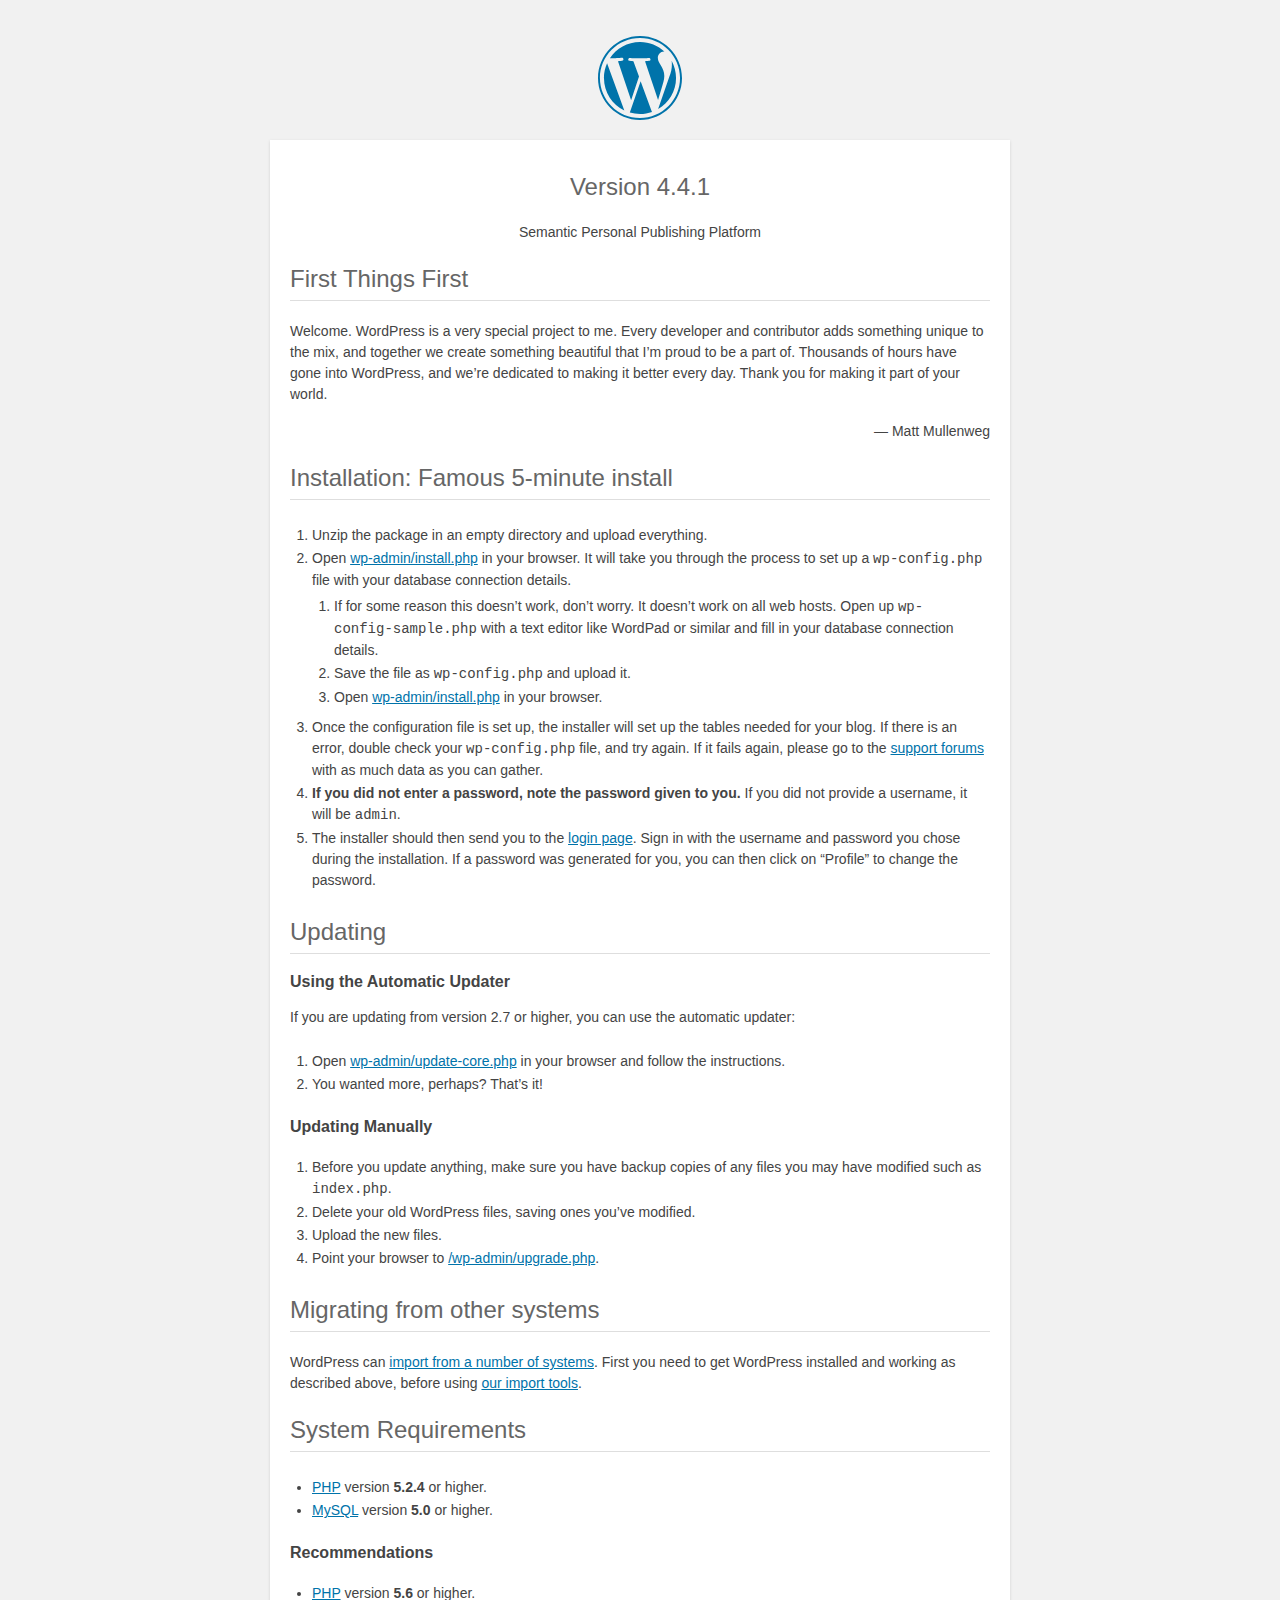
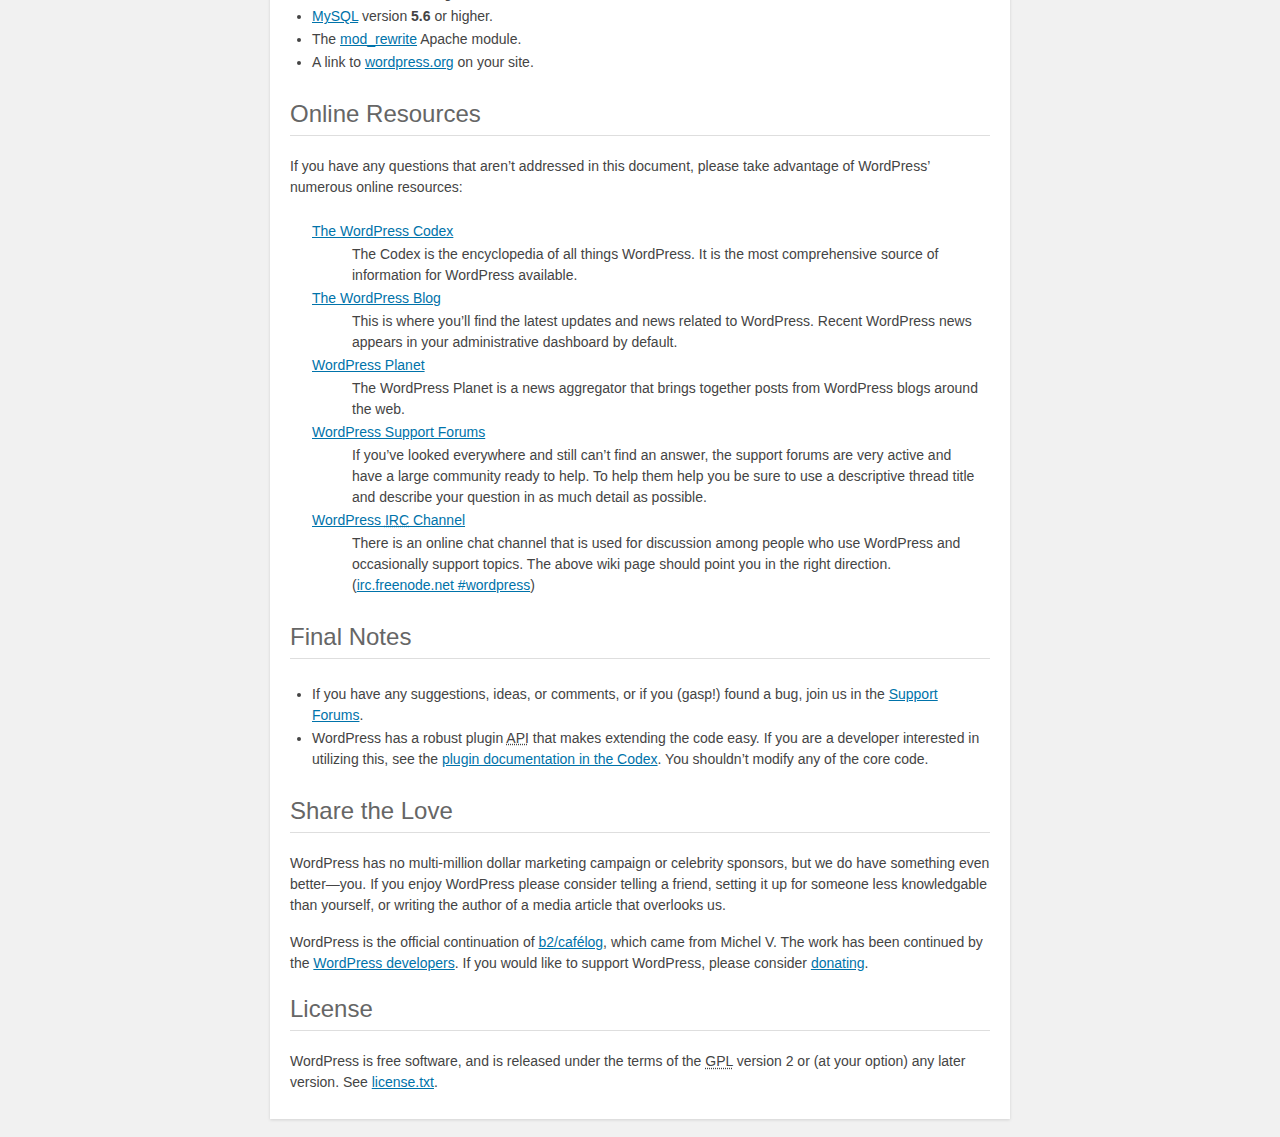
<file: wordpress/readme.html>
<!DOCTYPE html>
<html>
<head>
	<meta name="viewport" content="width=device-width" />
	<meta http-equiv="Content-Type" content="text/html; charset=utf-8" />
	<title>WordPress &#8250; ReadMe</title>
	<link rel="stylesheet" href="wp-admin/css/install.css?ver=20100228" type="text/css" />
</head>
<body>
<h1 id="logo">
	<a href="https://wordpress.org/"><img alt="WordPress" src="wp-admin/images/wordpress-logo.png" /></a>
	<br /> Version 4.4.1
</h1>
<p style="text-align: center">Semantic Personal Publishing Platform</p>

<h2>First Things First</h2>
<p>Welcome. WordPress is a very special project to me. Every developer and contributor adds something unique to the mix, and together we create something beautiful that I&#8217;m proud to be a part of. Thousands of hours have gone into WordPress, and we&#8217;re dedicated to making it better every day. Thank you for making it part of your world.</p>
<p style="text-align: right">&#8212; Matt Mullenweg</p>

<h2>Installation: Famous 5-minute install</h2>
<ol>
	<li>Unzip the package in an empty directory and upload everything.</li>
	<li>Open <span class="file"><a href="wp-admin/install.php">wp-admin/install.php</a></span> in your browser. It will take you through the process to set up a <code>wp-config.php</code> file with your database connection details.
		<ol>
			<li>If for some reason this doesn&#8217;t work, don&#8217;t worry. It doesn&#8217;t work on all web hosts. Open up <code>wp-config-sample.php</code> with a text editor like WordPad or similar and fill in your database connection details.</li>
			<li>Save the file as <code>wp-config.php</code> and upload it.</li>
			<li>Open <span class="file"><a href="wp-admin/install.php">wp-admin/install.php</a></span> in your browser.</li>
		</ol>
	</li>
	<li>Once the configuration file is set up, the installer will set up the tables needed for your blog. If there is an error, double check your <code>wp-config.php</code> file, and try again. If it fails again, please go to the <a href="https://wordpress.org/support/" title="WordPress support">support forums</a> with as much data as you can gather.</li>
	<li><strong>If you did not enter a password, note the password given to you.</strong> If you did not provide a username, it will be <code>admin</code>.</li>
	<li>The installer should then send you to the <a href="wp-login.php">login page</a>. Sign in with the username and password you chose during the installation. If a password was generated for you, you can then click on &#8220;Profile&#8221; to change the password.</li>
</ol>

<h2>Updating</h2>
<h3>Using the Automatic Updater</h3>
<p>If you are updating from version 2.7 or higher, you can use the automatic updater:</p>
<ol>
	<li>Open <span class="file"><a href="wp-admin/update-core.php">wp-admin/update-core.php</a></span> in your browser and follow the instructions.</li>
	<li>You wanted more, perhaps? That&#8217;s it!</li>
</ol>

<h3>Updating Manually</h3>
<ol>
	<li>Before you update anything, make sure you have backup copies of any files you may have modified such as <code>index.php</code>.</li>
	<li>Delete your old WordPress files, saving ones you&#8217;ve modified.</li>
	<li>Upload the new files.</li>
	<li>Point your browser to <span class="file"><a href="wp-admin/upgrade.php">/wp-admin/upgrade.php</a>.</span></li>
</ol>

<h2>Migrating from other systems</h2>
<p>WordPress can <a href="https://codex.wordpress.org/Importing_Content">import from a number of systems</a>. First you need to get WordPress installed and working as described above, before using <a href="wp-admin/import.php" title="Import to WordPress">our import tools</a>.</p>

<h2>System Requirements</h2>
<ul>
	<li><a href="http://php.net/">PHP</a> version <strong>5.2.4</strong> or higher.</li>
	<li><a href="http://www.mysql.com/">MySQL</a> version <strong>5.0</strong> or higher.</li>
</ul>

<h3>Recommendations</h3>
<ul>
	<li><a href="http://php.net/">PHP</a> version <strong>5.6</strong> or higher.</li>
	<li><a href="http://www.mysql.com/">MySQL</a> version <strong>5.6</strong> or higher.</li>
	<li>The <a href="http://httpd.apache.org/docs/2.2/mod/mod_rewrite.html">mod_rewrite</a> Apache module.</li>
	<li>A link to <a href="https://wordpress.org/">wordpress.org</a> on your site.</li>
</ul>

<h2>Online Resources</h2>
<p>If you have any questions that aren&#8217;t addressed in this document, please take advantage of WordPress&#8217; numerous online resources:</p>
<dl>
	<dt><a href="https://codex.wordpress.org/">The WordPress Codex</a></dt>
		<dd>The Codex is the encyclopedia of all things WordPress. It is the most comprehensive source of information for WordPress available.</dd>
	<dt><a href="https://wordpress.org/news/">The WordPress Blog</a></dt>
		<dd>This is where you&#8217;ll find the latest updates and news related to WordPress. Recent WordPress news appears in your administrative dashboard by default.</dd>
	<dt><a href="https://planet.wordpress.org/">WordPress Planet</a></dt>
		<dd>The WordPress Planet is a news aggregator that brings together posts from WordPress blogs around the web.</dd>
	<dt><a href="https://wordpress.org/support/">WordPress Support Forums</a></dt>
		<dd>If you&#8217;ve looked everywhere and still can&#8217;t find an answer, the support forums are very active and have a large community ready to help. To help them help you be sure to use a descriptive thread title and describe your question in as much detail as possible.</dd>
	<dt><a href="https://codex.wordpress.org/IRC">WordPress <abbr title="Internet Relay Chat">IRC</abbr> Channel</a></dt>
		<dd>There is an online chat channel that is used for discussion among people who use WordPress and occasionally support topics. The above wiki page should point you in the right direction. (<a href="irc://irc.freenode.net/wordpress">irc.freenode.net #wordpress</a>)</dd>
</dl>

<h2>Final Notes</h2>
<ul>
	<li>If you have any suggestions, ideas, or comments, or if you (gasp!) found a bug, join us in the <a href="https://wordpress.org/support/">Support Forums</a>.</li>
	<li>WordPress has a robust plugin <abbr title="application programming interface">API</abbr> that makes extending the code easy. If you are a developer interested in utilizing this, see the <a href="https://codex.wordpress.org/Plugin_API" title="WordPress plugin API">plugin documentation in the Codex</a>. You shouldn&#8217;t modify any of the core code.</li>
</ul>

<h2>Share the Love</h2>
<p>WordPress has no multi-million dollar marketing campaign or celebrity sponsors, but we do have something even better&#8212;you. If you enjoy WordPress please consider telling a friend, setting it up for someone less knowledgable than yourself, or writing the author of a media article that overlooks us.</p>

<p>WordPress is the official continuation of <a href="http://cafelog.com/">b2/caf&#233;log</a>, which came from Michel V. The work has been continued by the <a href="https://wordpress.org/about/">WordPress developers</a>. If you would like to support WordPress, please consider <a href="https://wordpress.org/donate/" title="Donate to WordPress">donating</a>.</p>

<h2>License</h2>
<p>WordPress is free software, and is released under the terms of the <abbr title="GNU General Public License">GPL</abbr> version 2 or (at your option) any later version. See <a href="license.txt">license.txt</a>.</p>

</body>
</html>
</file>
<file: wordpress/wp-admin/css/install.css>
html {
	background: #f1f1f1;
	margin: 0 20px;
}

body {
	background: #fff;
	color: #444;
	font-family: "Open Sans", sans-serif;
	margin: 140px auto 25px;
	padding: 20px 20px 10px 20px;
	max-width: 700px;
	-webkit-font-smoothing: subpixel-antialiased;
	-webkit-box-shadow: 0 1px 3px rgba(0,0,0,0.13);
	box-shadow: 0 1px 3px rgba(0,0,0,0.13);
}

a {
	color: #0073aa;
}

a:hover,
a:active {
	color: #00a0d2;
}

a:focus {
	color: #124964;
	-webkit-box-shadow:
		0 0 0 1px #5b9dd9,
		0 0 2px 1px rgba(30, 140, 190, .8);
	box-shadow:
		0 0 0 1px #5b9dd9,
		0 0 2px 1px rgba(30, 140, 190, .8);
}

.ie8 a:focus {
	outline: #5b9dd9 solid 1px;
}

h1, h2 {
	border-bottom: 1px solid #dedede;
	clear: both;
	color: #666;
	font-size: 24px;
	padding: 0;
	padding-bottom: 7px;
	font-weight: normal;
}

h3 {
	font-size: 16px;
}

p, li, dd, dt {
	padding-bottom: 2px;
	font-size: 14px;
	line-height: 1.5;
}

code, .code {
	font-family: Consolas, Monaco, monospace;
}

ul, ol, dl {
	padding: 5px 5px 5px 22px;
}

a img {
	border:0
}
abbr {
	border: 0;
	font-variant: normal;
}

fieldset {
	border: 0;
	padding: 0;
	margin: 0;
}

label {
	cursor: pointer;
}

#logo {
	margin: 6px 0 14px 0;
	padding: 0 0 7px 0;
	border-bottom: none;
	text-align:center
}
#logo a {
	background-image: url(../images/w-logo-blue.png?ver=20131202);
	background-image: none, url(../images/wordpress-logo.svg?ver=20131107);
	-webkit-background-size: 84px;
	background-size: 84px;
	background-position: center top;
	background-repeat: no-repeat;
	color: #999;
	height: 84px;
	font-size: 20px;
	font-weight: normal;
	line-height: 1.3em;
	margin: -130px auto 25px;
	padding: 0;
	text-decoration: none;
	width: 84px;
	text-indent: -9999px;
	outline: none;
	overflow: hidden;
	display: block;
}

#logo a:focus {
	-webkit-box-shadow: none;
	box-shadow: none;
}

.step {
	margin: 20px 0 15px;
}
.step, th {
	text-align: left;
	padding: 0;
}
.language-chooser.wp-core-ui .step .button.button-large {
	height: 36px;
	vertical-align: middle;
	font-size: 14px;
}
textarea {
	border: 1px solid #dfdfdf;
	font-family: "Open Sans", sans-serif;
	width: 100%;
	-webkit-box-sizing: border-box;
	-moz-box-sizing: border-box;
	box-sizing: border-box;
}

.form-table {
	border-collapse: collapse;
	margin-top: 1em;
	width: 100%;
}

.form-table td {
	margin-bottom: 9px;
	padding: 10px 20px 10px 0;
	font-size: 14px;
	vertical-align: top
}

.form-table th {
	font-size: 14px;
	text-align: left;
	padding: 10px 20px 10px 0;
	width: 140px;
	vertical-align: top;
}

.form-table code {
	line-height: 18px;
	font-size: 14px;
}

.form-table p {
	margin: 4px 0 0 0;
	font-size: 11px;
}

.form-table input {
	line-height: 20px;
	font-size: 15px;
	padding: 3px 5px;
	border: 1px solid #ddd;
	-webkit-box-shadow: inset 0 1px 2px rgba(0,0,0,0.07);
	box-shadow: inset 0 1px 2px rgba(0,0,0,0.07);
}

input,
submit {
	font-family: "Open Sans", sans-serif;
}

.form-table input[type=text],
.form-table input[type=email],
.form-table input[type=url],
.form-table input[type=password] {
	width: 206px;
}

.form-table th p {
	font-weight: normal;
}

.form-table.install-success th,
.form-table.install-success td {
	vertical-align: middle;
	padding: 16px 20px 16px 0;
}

.form-table.install-success td p {
	margin: 0;
	font-size: 14px;
}

.form-table.install-success td code {
	margin: 0;
	font-size: 18px;
}

#error-page {
	margin-top: 50px;
}

#error-page p {
	font-size: 14px;
	line-height: 18px;
	margin: 25px 0 20px;
}

#error-page code, .code {
	font-family: Consolas, Monaco, monospace;
}

.wp-hide-pw > .dashicons {
	line-height: inherit;
}

#pass-strength-result {
	background-color: #eee;
	border: 1px solid #ddd;
	color: #23282d;
	margin: -2px 5px 5px 0px;
	padding: 3px 5px;
	text-align: center;
	width: 218px;
	-webkit-box-sizing: border-box;
	-moz-box-sizing: border-box;
	box-sizing: border-box;
	opacity: 0;
}

#pass-strength-result.short {
	background-color: #f1adad;
	border-color: #e35b5b;
	opacity: 1;
}

#pass-strength-result.bad {
	background-color: #fbc5a9;
	border-color: #f78b53;
	opacity: 1;
}

#pass-strength-result.good {
	background-color: #ffe399;
	border-color: #ffc733;
	opacity: 1;
}

#pass-strength-result.strong {
	background-color: #c1e1b9;
	border-color: #83c373;
	opacity: 1;
}

#pass1.short, #pass1-text.short {
	border-color: #e35b5b;
}

#pass1.bad, #pass1-text.bad {
	border-color: #f78b53;
}

#pass1.good, #pass1-text.good {
	border-color: #ffc733;
}

#pass1.strong, #pass1-text.strong {
	border-color: #83c373;
}

.pw-weak {
	display: none;
}

.message {
	border: 1px solid #c00;
	padding: 0.5em 0.7em;
	margin: 5px 0 15px;
	background-color: #ffebe8;
}

/* rtl:ignore */
#dbname,
#uname,
#pwd,
#dbhost,
#prefix,
#user_login,
#admin_email,
#pass1,
#pass2 {
	direction: ltr;
}

#pass1-text,
.show-password #pass1 {
	display: none;
}

.show-password #pass1-text
{
	display: inline-block;
}

.form-table span.description.important {
	font-size: 12px;
}


/* localization */
body.rtl,
.rtl textarea,
.rtl input,
.rtl submit {
	font-family: Tahoma, sans-serif;
}

:lang(he-il) body.rtl,
:lang(he-il) .rtl textarea,
:lang(he-il) .rtl input,
:lang(he-il) .rtl submit {
	font-family: Arial, sans-serif;
}

@media only screen and (max-width: 799px) {
	body {
		margin-top: 115px;
	}
	#logo a {
		margin: -125px auto 30px;
	}
}

@media screen and ( max-width: 782px ) {

	.form-table {
		margin-top: 0;
	}

	.form-table th,
	.form-table td {
		display: block;
		width: auto;
		vertical-align: middle;
	}

	.form-table th {
		padding: 20px 0 0;
	}

	.form-table td {
		padding: 5px 0;
		border: 0;
		margin: 0;
	}

	textarea,
	input {
		font-size: 16px;
	}

	.form-table td input[type="text"],
	.form-table td input[type="email"],
	.form-table td input[type="url"],
	.form-table td input[type="password"],
	.form-table td select,
	.form-table td textarea,
	.form-table span.description {
		width: 100%;
		font-size: 16px;
		line-height: 1.5;
		padding: 7px 10px;
		display: block;
		max-width: none;
		-webkit-box-sizing: border-box;
		-moz-box-sizing: border-box;
		box-sizing: border-box;
	}

}

body.language-chooser {
	max-width: 300px;
}

.language-chooser select {
	padding: 8px;
	width: 100%;
	display: block;
	border: 1px solid #ddd;
	background-color: #fff;
	color: #32373c;
	font-size: 16px;
	font-family: Arial, sans-serif;
	font-weight: normal;
}

.language-chooser p {
	text-align: right;
}

.screen-reader-input,
.screen-reader-text {
	position: absolute;
	margin: -1px;
	padding: 0;
	height: 1px;
	width: 1px;
	overflow: hidden;
	clip: rect(0 0 0 0);
	border: 0;
}

.spinner {
	background: url(../images/spinner.gif) no-repeat;
	-webkit-background-size: 20px 20px;
	background-size: 20px 20px;
	visibility: hidden;
	opacity: 0.7;
	filter: alpha(opacity=70);
	width: 20px;
	height: 20px;
	margin: 2px 5px 0;
}

.step .spinner {
	display: inline-block;
	margin-top: 8px;
	margin-right: 15px;
	vertical-align: top;
}

.button-secondary.hide-if-no-js,
.hide-if-no-js {
	display: none;
}

/**
 * HiDPI Displays
 */
@media print,
  (-webkit-min-device-pixel-ratio: 1.25),
  (min-resolution: 120dpi) {

	.spinner {
		background-image: url(../images/spinner-2x.gif);
	}

}
</file>
